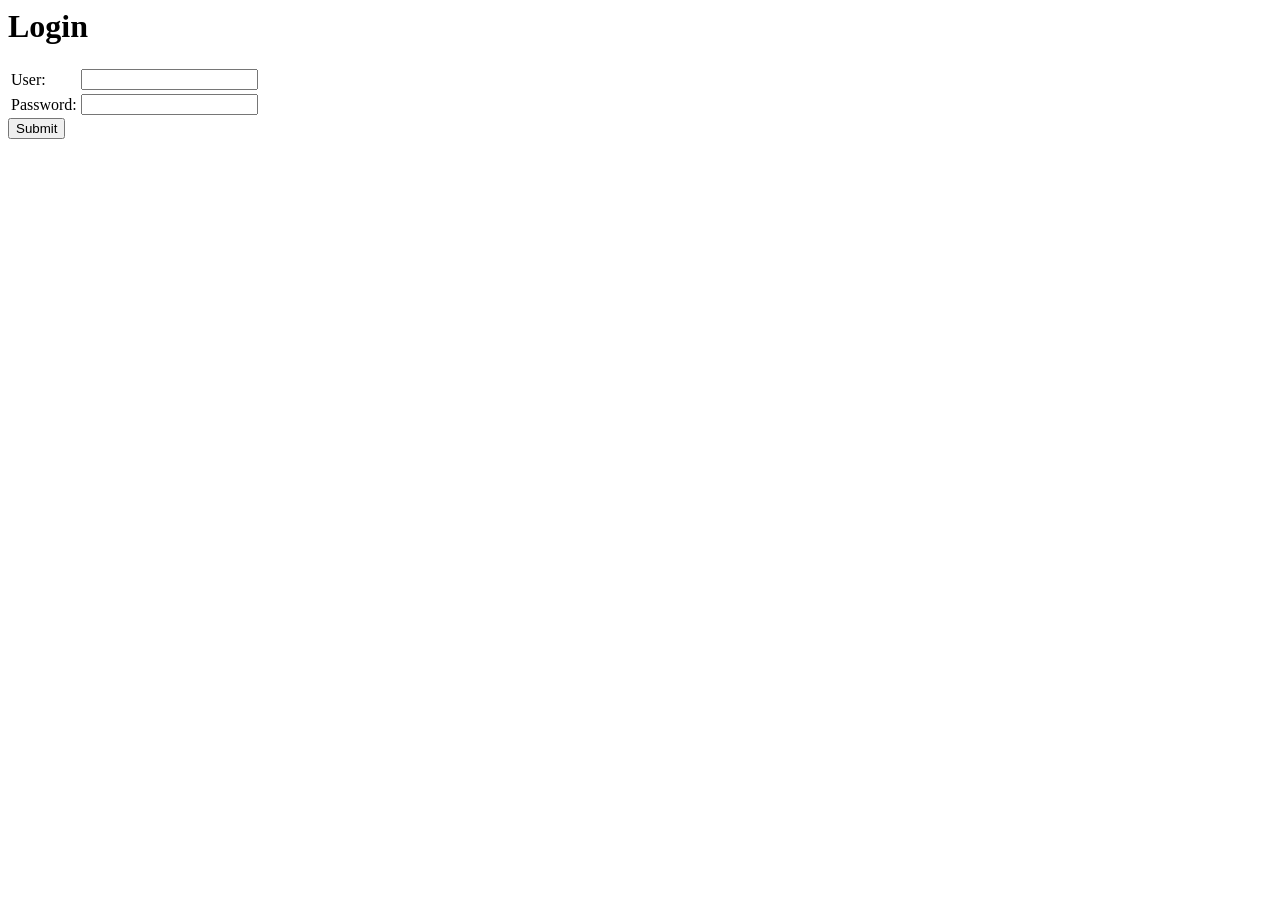
<file: templates/login.html>
<html>
<h1>Login</h1>
<form action = "/login" method = "post">
    <table>
        <tr><td>User:</td><td><input type = "text" name = "username" /></td></tr>
        <tr><td>Password:</td><td><input type = "text" name = "password" /></td></tr>
    </table>
    <input type = "submit" /></td>
</form>
</html>
</file>
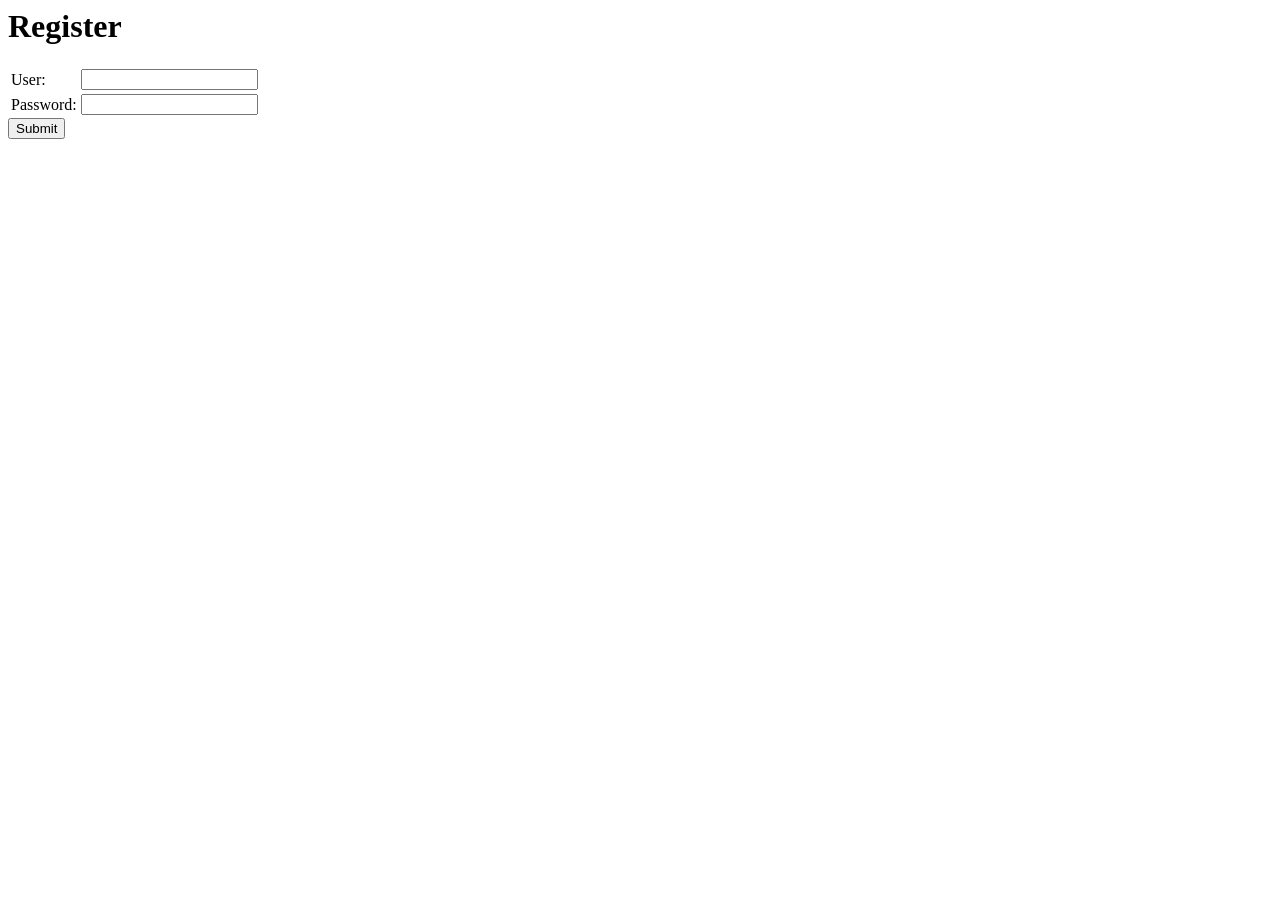
<file: templates/register.html>
<html>
<h1>Register</h1>
<form action = "/register" method = "post">
    <table>
        <tr><td>User:</td><td><input type = "text" name = "username" /></td></tr>
        <tr><td>Password:</td><td><input type = "text" name = "password" /></td></tr>
    </table>
    <input type = "submit" /></td>
</form>
</html>
</file>
